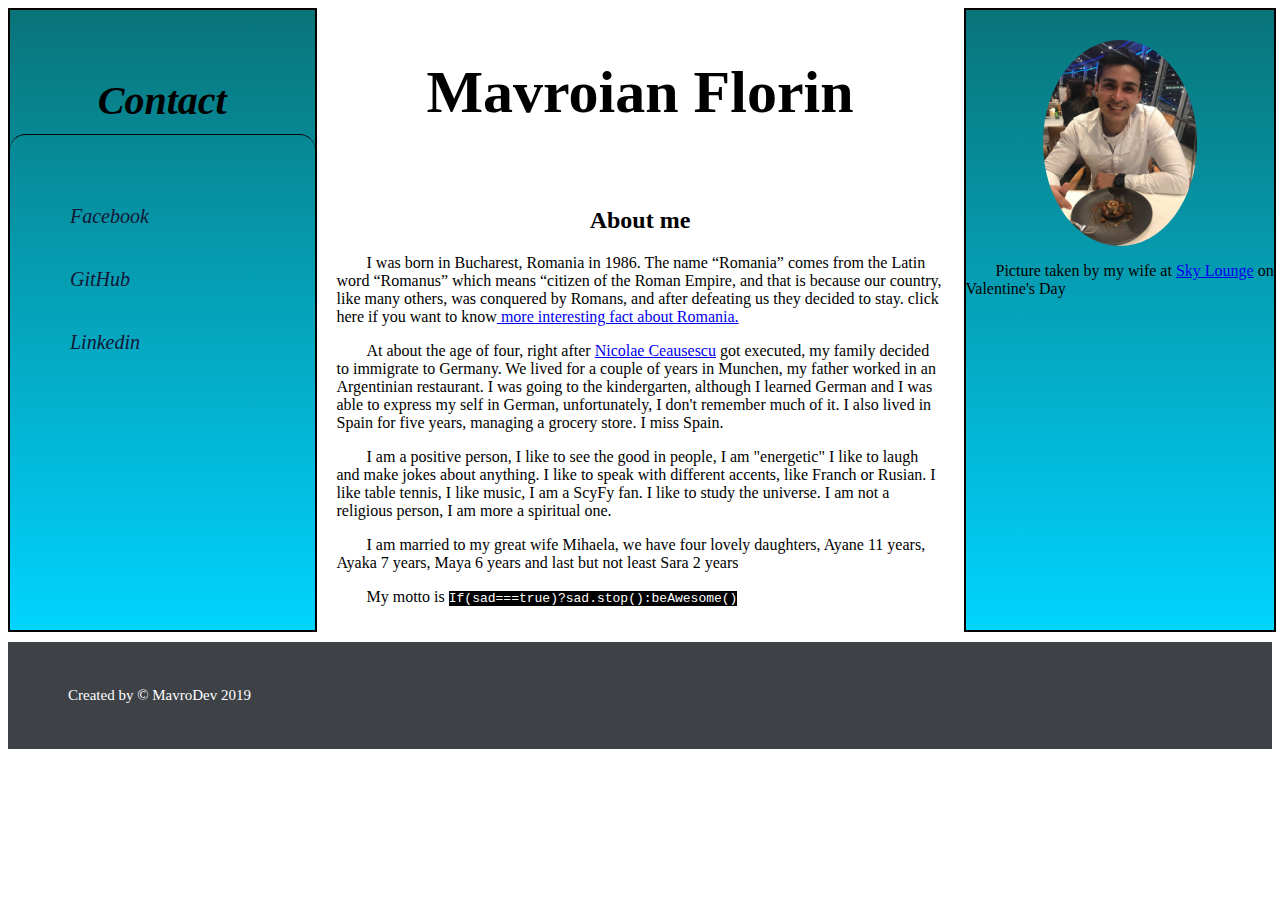
<file: index.html>
<!DOCTYPE html>
<html>

<head>
    <meta charset="utf-8">
    <meta name="viewport" content="width=device-width, initial-scale=1.0" 
    <link rel="stylesheet" href="https://fonts.googleapis.com/css?family=Indie+Flower" >
    <link rel="stylesheet" href="https://use.fontawesome.com/releases/v5.7.2/css/all.css" integrity="sha384-fnmOCqbTlWIlj8LyTjo7mOUStjsKC4pOpQbqyi7RrhN7udi9RwhKkMHpvLbHG9Sr" crossorigin="anonymous">
    <link rel="stylesheet" type="text/css" href="style.css">
    <title>About Mavroian Florin</title>
</head>

<body>
    <div class="wraper">
        <header>
            <h1>Mavroian Florin</h1>
        </header>
        <div class="main">
            <h2> About me</h2>
            <p>    I was born in Bucharest, Romania in 1986. The name “Romania” comes from the Latin word “Romanus” which means “citizen of the Roman Empire, and that is because our country, like many others, was conquered by Romans, and after defeating us they decided to stay. click here if you want to know<a href="https://worldstrides.com/blog/2017/10/14-interesting-facts-romania/"> more interesting fact about Romania.</a> 
            </p>
            <p>    At about the age of four, right after  <a href="https://en.wikipedia.org/wiki/Nicolae_Ceau%C8%99escu">Nicolae Ceausescu</a> got executed, my family decided to immigrate to Germany. We lived for a couple of years in Munchen, my father worked in an Argentinian restaurant. I was going to the kindergarten, although I learned German and I was able to express my self in German, unfortunately, I don't remember much of it. I also lived in Spain for five years, managing a grocery store. I miss Spain.
            </p>
             <p>    I am a positive person, I like to see the good in people, I am "energetic" I like to laugh and make jokes about anything. I like to speak with different accents, like Franch or Rusian. I like table tennis,  I like music, I am a ScyFy fan. I like to study the universe. I am not a religious person, I am more a spiritual one.
            </p> 
            <p>    I am married to my great wife Mihaela, we have four lovely daughters, Ayane 11 years, Ayaka 7 years, Maya 6 years and last but not least Sara 2 years
            </p>
            <p>    My motto is <span>If(sad===true)?sad.stop():beAwesome()</span>
            </p>
        </div>
        <div class="picture-left ">
            <img class="center" src="img/profilepic.jpeg"  alt="A picture of me ">
            <p>
                Picture taken by my wife at <a href="https://www.kaikan.co.jp/branch/skylounge/">Sky Lounge</a> on Valentine's Day 
            </p>
        </div>
        <div class="sidebar-right">
            <h1><i class="fas fa-bezier-curve">Contact</i></h1>
            <hr class="hr-side-right">

            <ul>
                <li><a href="https://www.facebook.com/florin.mavroian"><i class="fab fa-facebook">Facebook</i></a></li>
                <li><a href="https://github.com/Mavroian"><i class="fab fa-github">GitHub</i></a></li>
                <li><a href="https:/www.linkedin.com/in/florin-mavroian"><i class="fab fa-linkedin-in">Linkedin</i></a></li>
            </ul>
        </div>
        <footer>
            <p>Created by &copy MavroDev 2019</p>
        </footer>
    </div>

</body>

</html>
</file>
<file: style.css>
html {
  height: 100%;
}
body {
  text-align:left;
  min-height: 100%;
  font-family: 'Indie Flower', cursive;
}
/*Setting grid*/
.wraper {
  display: grid;
  grid-template-columns: repeat(4, 1fr);
  grid-gap: 10px;
  grid-template-rows: auto auto auto;
  grid-template-areas: "sr hd hd sl " "sr main main sl " "ft ft ft ft  ";
  height: 100%;
}
header {
  grid-area: hd;
  text-align: center;
  font-size: 30px;
  padding-top: 10px;
}
.picture-left {
   padding-top: 30px;
  object-fit: contain;
  width: 100%;
  border: 2px solid black;
  grid-area: sl;
 
  background: linear-gradient(180deg, rgba(2, 0, 36, 1) 0%, rgba(9, 116, 121, 1) 0%, rgba(0, 212, 255, 1) 100%);
}
.sidebar-right h1 {
  font-size: 40px;
  text-align: center;
  margin-bottom: 0;
}
.main {
  
  padding:10px;
  grid-area: main
  
}
footer {
  background: rgb(62, 66, 71);
  grid-area: ft;
  color: white;
  font-size: 15px;
  padding:30px;
}
.sidebar-right {
  border: 2px solid black;
  padding-top: 40px;
  grid-area: sr;
  font-size: 20px;
  background: rgb(2, 0, 36);
  background: linear-gradient(180deg, rgba(2, 0, 36, 1) 0%, rgba(9, 116, 121, 1) 0%, rgba(0, 212, 255, 1) 100%);
}
img {
  border-radius: 50%;
}
.center {
  display: block;
  margin-left: auto;
  margin-right: auto;
  width: 50%;
}
.sidebar-right a {
  text-decoration: none;
  color:#131634;
}
.sidebar-right a :hover{
  color:white;
  font-size: 25px;
}
.sidebar-right ul {
  list-style-type: none;
}
.sidebar-right ul li {
  padding: 20px;
}
.sidebar-right h1{
  font-family:fantasy;
}
span {
  background: black;
    color:white;
    font-family: monospace;
}
h2{
  text-align: center;
  
}
hr.hr-side-right {
  height: 30px;
  border-style: solid;
  border-color: black;
  border-width: 1px 0 0 0;
  border-radius: 20px;
}

p {
  text-indent: 30px;
  
}
/*Make website Responsive*/


@media screen and (max-width: 800px) {
  .wraper {
    grid-template-columns: repeat(1, 1fr);
    grid-template-areas: "hd  " "main " "  sl " " sr" " ft  ";
  }
  img {
    border-radius: 0;
    object-fit: cover;
    width: 100%
  }
  /* .picture-left{
        object-fit: cover;
        width: 100%
    }*/
  .sidebar-right ul {
    display: grid;
    grid-template-columns: auto auto auto;
  }
  .sidebar-right ul {
    margin: 0;
    padding: 0;
  }
  body {
    text-align: center;
  }
  footer {
    height: auto;
  }
  .sidebar-right {
    width: auto;
  }
}
hr.hr-side-right {
  height: 30px;
  border-style: solid;
  border-color: black;
  border-width: 1px 0 0 0;
  border-radius: 20px;
}
</file>
